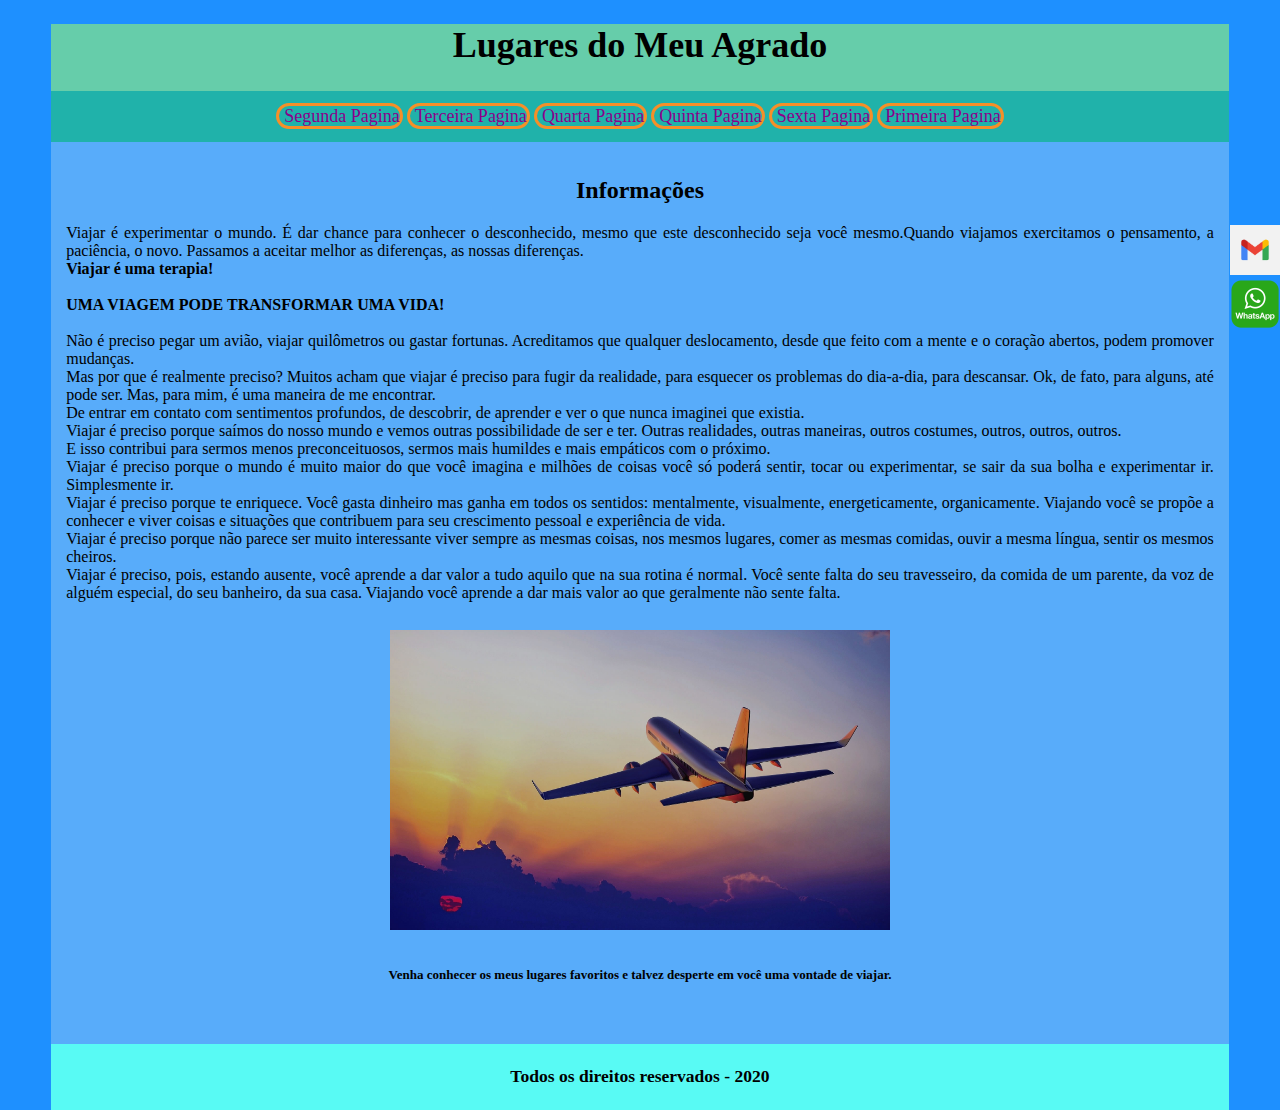
<file: index.html>
﻿<!DOCTYPE html>
<html lang="pt-BR">
<head>
    <meta charset="UTF-8">
    <title>Lugares do Meu Agrado</title>
    <meta charset="UTF-8">
    <link rel="stylesheet" href="style1.css">
	<link rel="icon" href="logo.png">
</head>
<body class="tamanho-corpo">
	<div id="icone-flutuante">
		<a href="mailto:claudineibitta@gmail.com?subject=">
			<img src="novologo.jpg" width="50px" height="50px"><br>
		<a target="_blank" href="https://api.whatsapp.com/send?phone=5571994045459&text=Oi gostaria de informações sobre
			as suas viagens.">
			<img src="wpp.png" width="50px" height="50px" alt="Icone do Whatsapp para iniciar contato">
		</a>
	</div>
	<header>
		<div id="topo">
			<b><h1>Lugares do Meu Agrado</h1></b>
		</div>
		<div id="menu">
			<nav>
				<a class="item-menu" href="page2.html">Segunda Pagina</a>
				<a class="item-menu" href="page3.html">Terceira Pagina</a>
				<a class="item-menu" href="page4.html">Quarta Pagina</a>
				<a class="item-menu" href="page5.html">Quinta Pagina</a>
				<a class="item-menu" href="page6.html">Sexta Pagina</a>
				<a class="item-menu" href="index1.html">Primeira Pagina</a>
			</nav>
		</div>
	</header>
	<main>
		<div id="conteudo">
			<h2 style="text-align: center;">Informações</h2>
			Viajar é experimentar o mundo. É dar chance para conhecer o desconhecido, mesmo que este desconhecido
				seja você mesmo.Quando viajamos exercitamos o pensamento, a paciência, o novo. Passamos a aceitar
				melhor as diferenças, as nossas diferenças.<br><b>Viajar é uma terapia!</b><br><br>
			<b>UMA VIAGEM PODE TRANSFORMAR UMA VIDA!</b><br><br>
			Não é preciso pegar um avião, viajar quilômetros ou gastar fortunas. Acreditamos que qualquer deslocamento,
			desde que feito com a mente e o coração abertos, podem promover mudanças.<br>Mas por que é realmente preciso?
Muitos acham que viajar é preciso para fugir da realidade, para esquecer os problemas do dia-a-dia, para descansar.
			Ok, de fato, para alguns, até pode ser. Mas, para mim, é uma maneira de me encontrar. <br>De entrar em contato
			com sentimentos profundos, de descobrir, de aprender e ver o que nunca imaginei que existia. <br>Viajar é
			preciso porque saímos do nosso mundo e vemos outras possibilidade de ser e ter. Outras realidades, outras
			maneiras, outros costumes, outros, outros, outros. <br>E isso contribui para sermos menos preconceituosos,
			sermos mais humildes e mais empáticos com o próximo. <br>Viajar é preciso porque o mundo é muito maior do
			que você imagina e milhões de coisas você só poderá sentir, tocar ou experimentar, se sair da sua bolha e
			experimentar ir. Simplesmente ir. <br>Viajar é preciso porque te enriquece. Você gasta dinheiro mas ganha em
			todos os sentidos: mentalmente, visualmente, energeticamente, organicamente. Viajando você se propõe a
			conhecer e viver coisas e situações que contribuem para seu crescimento pessoal e experiência de vida. <br>
			Viajar é preciso porque não parece ser muito interessante viver sempre as mesmas coisas, nos mesmos lugares,
			comer as mesmas comidas, ouvir a mesma língua, sentir os mesmos cheiros. <br>Viajar é preciso, pois, estando
			ausente, você aprende a dar valor a tudo aquilo que na sua rotina é normal. Você sente falta do seu
			travesseiro, da comida de um parente, da voz de alguém especial, do seu banheiro, da sua casa. Viajando você
			aprende a dar mais valor ao que geralmente não sente falta.<br><br>
			<div id="imagem-pagprincipal">
				<img src="1.jpg" width="500px" height="300px" alt="Marca do site de viagens"><br><br>
				<h4>Venha conhecer os meus lugares favoritos e talvez desperte em você uma vontade de viajar.</h4>
			</div><br>
		</div>
	</main>
	<footer>
		<div id="rodape">
			<h3><b>Todos os direitos reservados - 2020</b></h3>
		</div>
	</footer>
</body>
</html>
</file>
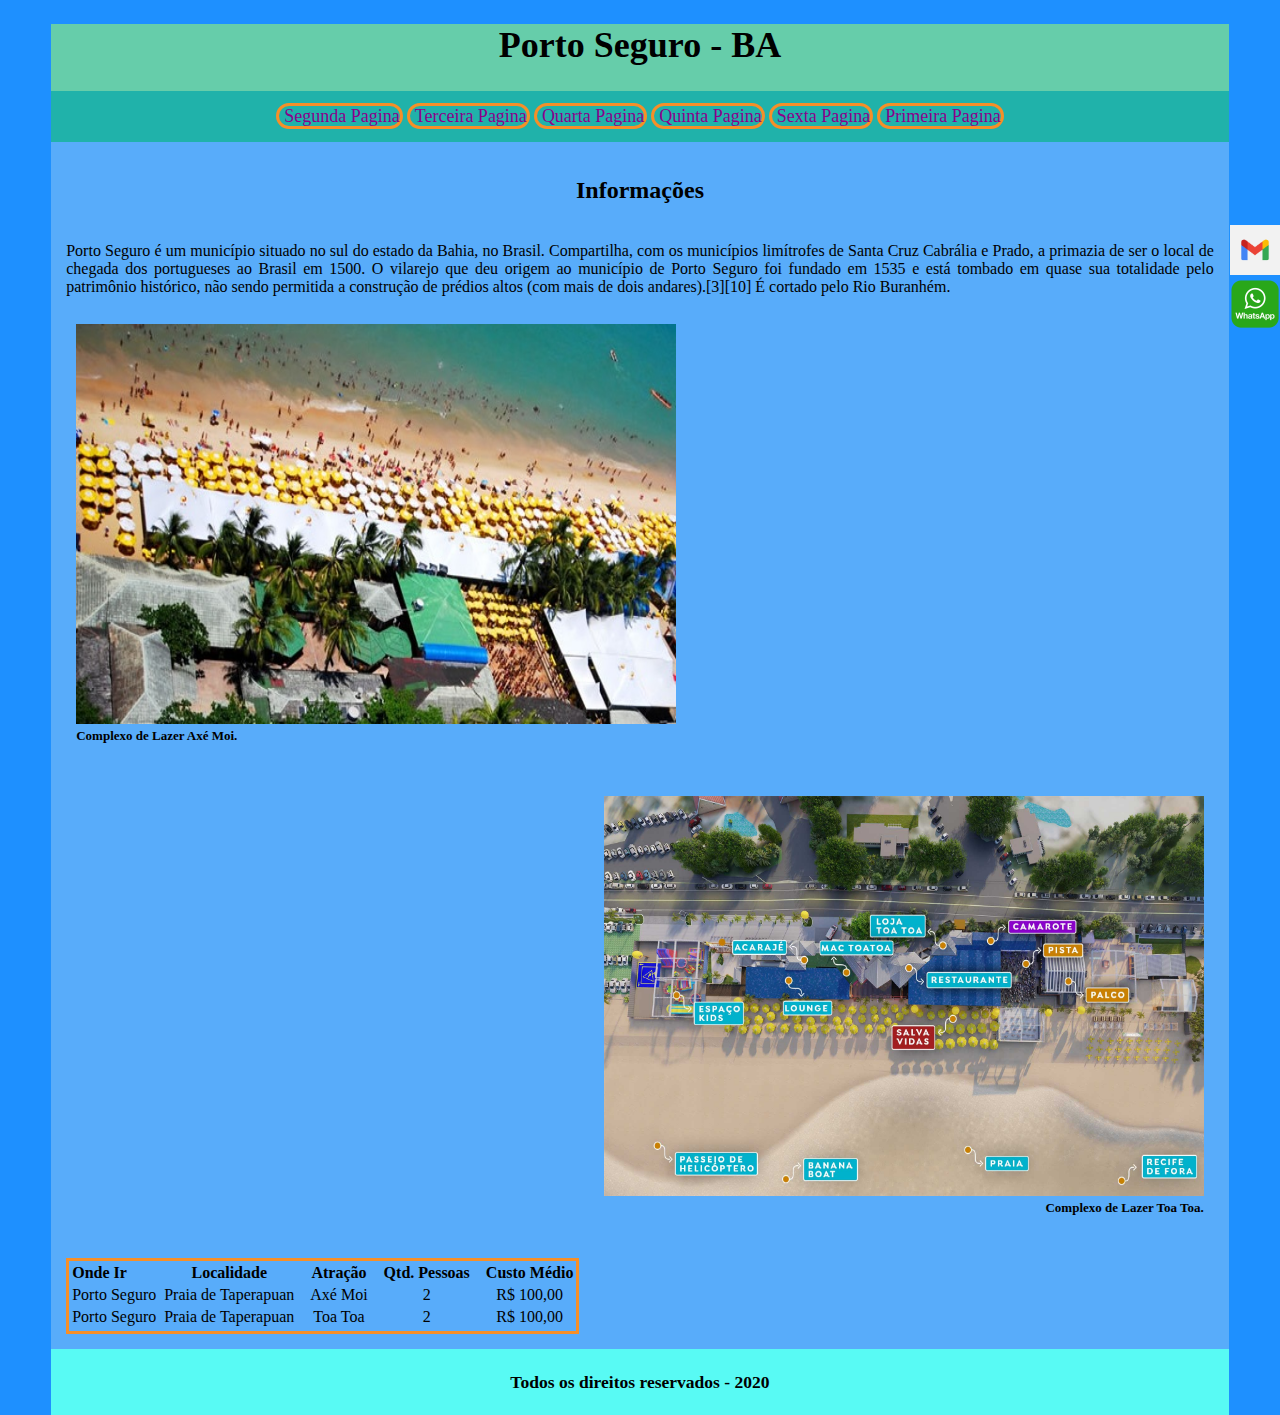
<file: page2.html>
<!DOCTYPE html>
<html lang="pt-BR">
    <head>
        <meta charset="UTF-8">
        <title>Page 2</title>
        <meta charset="UTF-8">
        <link rel="stylesheet" href="style1.css">
        <link rel="icon" href="logo.png">
    </head>
    <body class="tamanho-corpo">
        <div id="icone-flutuante">
            <a href="mailto:claudineibitta@gmail.com?subject=">
                <img src="novologo.jpg" width="50px" height="50px"><br>
            </a>
            <a target="_blank" href="https://api.whatsapp.com/send?phone=5571994045459&text=Oi gostaria de informações
            sobre as suas viagens.">
                <img src="wpp.png" width="50px" height="50px" alt="Icone do Whatsapp para iniciar contato">
            </a>
        </div>
        <header>
            <div id="topo">
                <b><h1>Porto Seguro - BA</h1></b>
            </div>
            <div id="menu">
                <nav>
                    <a class="item-menu" href="page2.html">Segunda Pagina</a>
                    <a class="item-menu" href="page3.html">Terceira Pagina</a>
                    <a class="item-menu" href="page4.html">Quarta Pagina</a>
                    <a class="item-menu" href="page5.html">Quinta Pagina</a>
                    <a class="item-menu" href="page6.html">Sexta Pagina</a>
                    <a class="item-menu" href="index.html">Primeira Pagina</a>
                </nav>
            </div>
        </header>
        <main>
            <div id="conteudo">
                <h2 style="text-align: center;">Informações</h2><br>
                Porto Seguro é um município situado no sul do estado da Bahia, no Brasil.
                        Compartilha, com os municípios limítrofes de Santa Cruz Cabrália e Prado, a primazia de ser o local
                        de chegada dos portugueses ao Brasil em 1500. O vilarejo que deu origem ao município de Porto Seguro
                        foi fundado em 1535 e está tombado em quase sua totalidade pelo patrimônio histórico, não sendo
                        permitida a construção de prédios altos (com mais de dois andares).[3][10] É cortado pelo Rio
                        Buranhém.<br><br>
                <div id="imagem-conteudo">
                    <img src="axemoi.jpg" width="600px" height="400px" alt="Imagem de Porto Seguro"><br>
                    <b>Complexo de Lazer Axé Moi.</b><br><br><br>
                </div>
                <div id="imagem-conteudo1">
                    <img src="toatoa.jpg" width="600px" height="400px" alt="Imagem de Porto Seguro"><br>
                    <b>Complexo de Lazer Toa Toa.</b><br><br><br>
                </div>
                <table style="border: 3.5px solid #F68F28">
                    <thead style="border: 3.5px solid #F68F28">
                        <tr>
                            <th>Onde Ir</th>
                            <th><th style="text-align: center;">Localidade</th></th>
                            <th><th><th><th style="text-align: center;">Atração</th></th>
                            <th><th><th><th style="text-align: center;">Qtd. Pessoas</th></th>
                            <th><th><th><th style="text-align: center;">Custo Médio</th></th>
                        </tr>
                    </thead>
                    <tbody>
                        <tr>
                            <td>Porto Seguro</td>
                            <td><td style="text-align: center;">Praia de Taperapuan<td><td></td></td>
                            <td><td style="text-align: center;">Axé Moi</td></td>
                            <td><td><td><td style="text-align: center;">2</td></td>
                            <td><td><td><td style="text-align: center;">R$ 100,00</td></td>
                        </tr>
                        <tr>
                            <td>Porto Seguro</td>
                            <td><td style="text-align: center;">Praia de Taperapuan<td><td></td></td>
                            <td><td style="text-align: center;">Toa Toa</td></td>
                            <td><td><td><td style="text-align: center;">2</td></td>
                            <td><td><td><td style="text-align: center;">R$ 100,00</td></td>
                        </tr>
                    </tbody>
                    <tfoot>
                        <tr>
                        </tr>
                    </tfoot>
                </table>
            </div>
        </main>
        <footer>
            <div id="rodape">
                <h3>Todos os direitos reservados - 2020</h3>
            </div>
        </footer>
    </body>
</html>
</file>
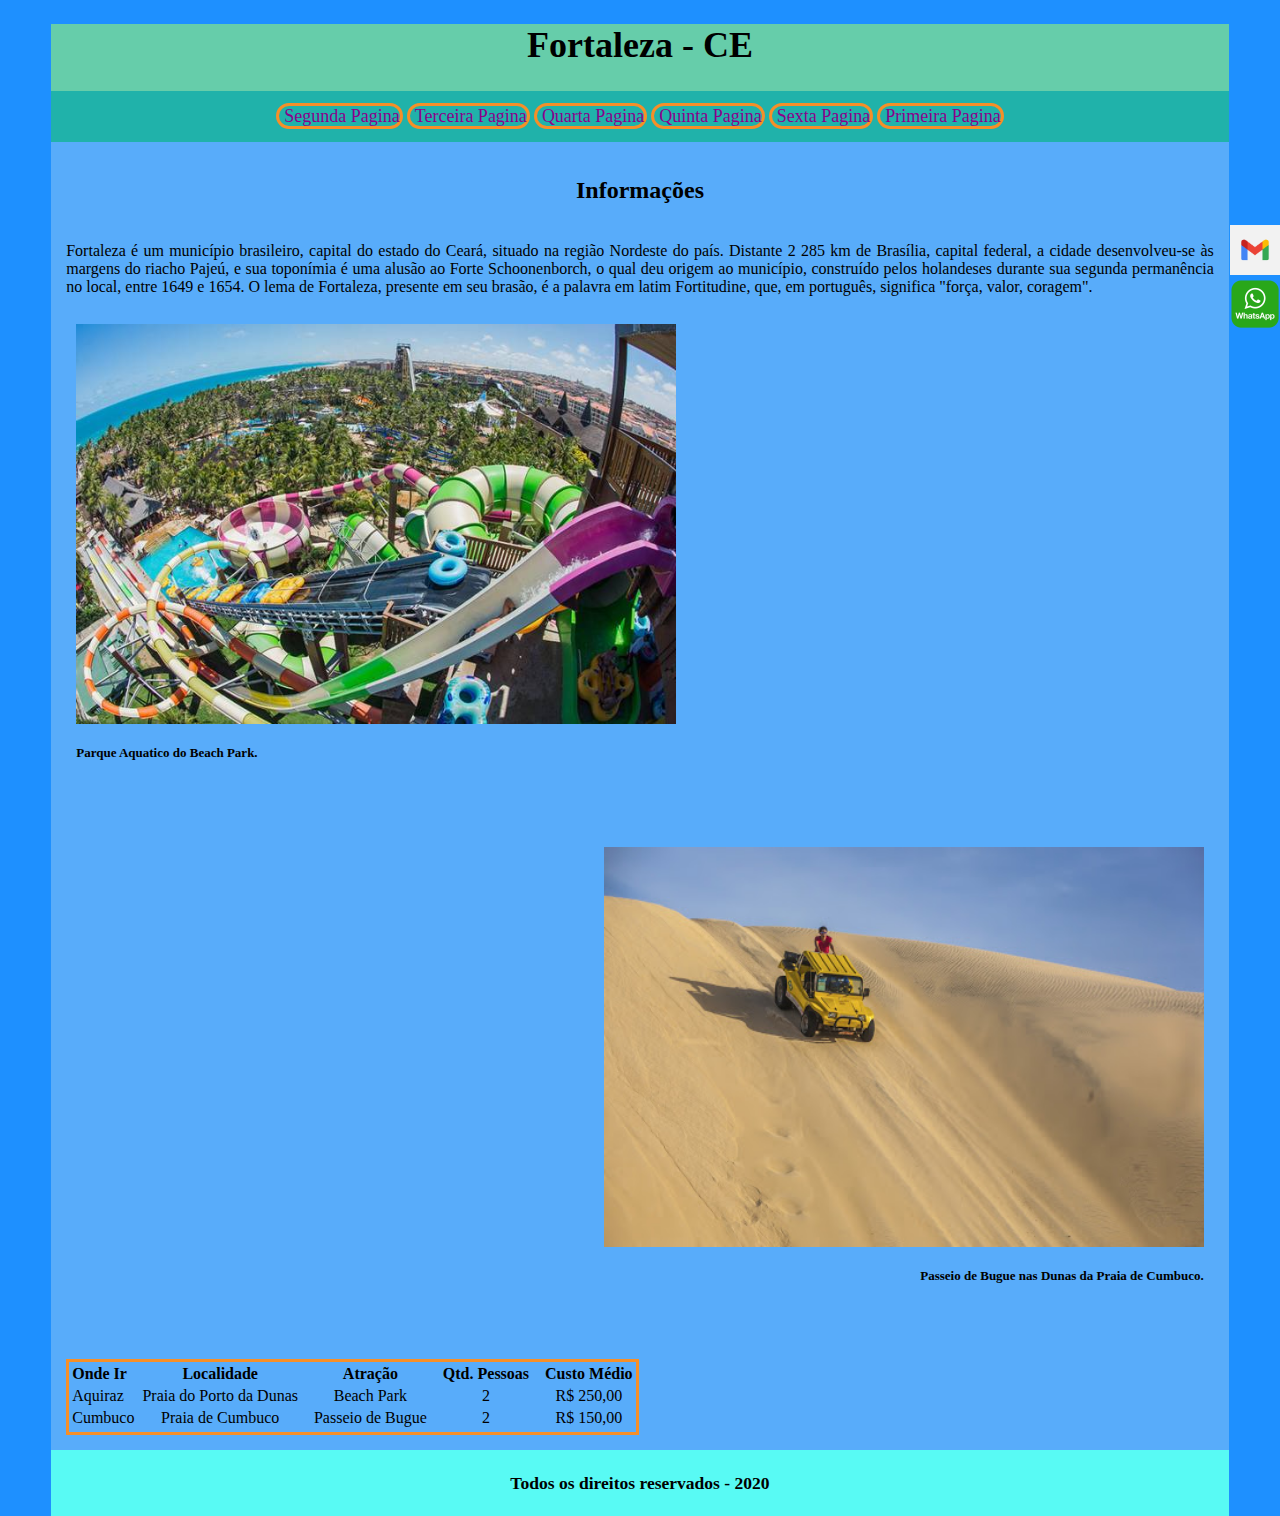
<file: page3.html>
<!DOCTYPE html>
<html lang="pt-BR">
    <head>
        <meta charset="UTF-8">
        <title>Page 3</title>
        <meta charset="UTF-8">
        <link rel="stylesheet" href="style1.css">
        <link rel="icon" href="logo.png">
    </head>
    <body class="tamanho-corpo">
        <div id="icone-flutuante">
            <a href="mailto:claudineibitta@gmail.com?subject=">
                <img src="novologo.jpg" width="50px" height="50px"><br>
            </a>
            <a target="_blank" href="https://api.whatsapp.com/send?phone=5571994045459&text=Oi gostaria de informações sobre
                as suas viagens.">
                <img src="wpp.png" width="50px" height="50px" alt="Icone do Whatsapp para iniciar contato">
            </a>
        </div>
        <header>
                <div id="topo">
                    <b><h1>Fortaleza - CE</h1></b>
                </div>
                <div id="menu">
                    <nav>
                        <a class="item-menu" href="page2.html">Segunda Pagina</a>
                        <a class="item-menu" href="page3.html">Terceira Pagina</a>
                        <a class="item-menu" href="page4.html">Quarta Pagina</a>
                        <a class="item-menu" href="page5.html">Quinta Pagina</a>
                        <a class="item-menu" href="page6.html">Sexta Pagina</a>
                        <a class="item-menu" href="index.html">Primeira Pagina</a>
                    </nav>
                </div>
	    </header>
        <main>
            <div id="conteudo">
                <h2 style="text-align: center;">Informações</h2><br>
                Fortaleza é um município brasileiro, capital do estado do Ceará, situado na região
                        Nordeste do país. Distante 2 285 km de Brasília, capital federal, a cidade desenvolveu-se às
                        margens do riacho Pajeú, e sua toponímia é uma alusão ao Forte Schoonenborch, o qual deu origem
                        ao município, construído pelos holandeses durante sua segunda permanência no local, entre 1649 e
                        1654. O lema de Fortaleza, presente em seu brasão, é a palavra em latim Fortitudine, que, em
                        português, significa "força, valor, coragem".<br><br>
                <div id="imagem-conteudo">
                    <img src="beachpark.jpg" width="600px" height="400px" alt="Imagem de Porto Seguro"><br>
                    <h4>Parque Aquatico do Beach Park.</h4><br><br><br>
                </div>
                <div id="imagem-conteudo1">
                    <img src="cumbuco.jpg" width="600px" height="400px" alt="Imagem de Porto Seguro"><br>
                    <h4>Passeio de Bugue nas Dunas da Praia de Cumbuco.</h4><br><br><br>
                </div>
                <table style="border: 3.5px solid #F68F28">
                    <thead style="border: 3.5px solid #F68F28">
                        <tr>
                            <th>Onde Ir</th>
                            <th><th style="text-align: center;">Localidade</th></th>
                            <th><th><th><th style="text-align: center;">Atração</th></th>
                            <th><th><th><th style="text-align: center;">Qtd. Pessoas</th></th>
                            <th><th><th><th style="text-align: center;">Custo Médio</th></th>
                        </tr>
                    </thead>
                    <tbody>
                        <tr>
                            <td>Aquiraz</td>
                            <td><td style="text-align: center;">Praia do Porto da Dunas<td><td></td></td>
                            <td><td style="text-align: center;">Beach Park</td></td>
                            <td><td><td><td style="text-align: center;">2</td></td>
                            <td><td><td><td style="text-align: center;">R$ 250,00</td></td>
                        </tr>
                        <tr>
                            <td>Cumbuco</td>
                            <td><td style="text-align: center;">Praia de Cumbuco<td><td></td></td>
                            <td><td style="text-align: center;">Passeio de Bugue</td></td>
                            <td><td><td><td style="text-align: center;">2</td></td>
                            <td><td><td><td style="text-align: center;">R$ 150,00</td></td>
                        </tr>
                    </tbody>
                    <tfoot>
                        <tr>
                        </tr>
                    </tfoot>
                </table>
            </div>
        </main>
        <footer>
            <div id="rodape">
                <h3>Todos os direitos reservados - 2020</h3>
            </div>
        </footer>
    </body>
</html>
</file>
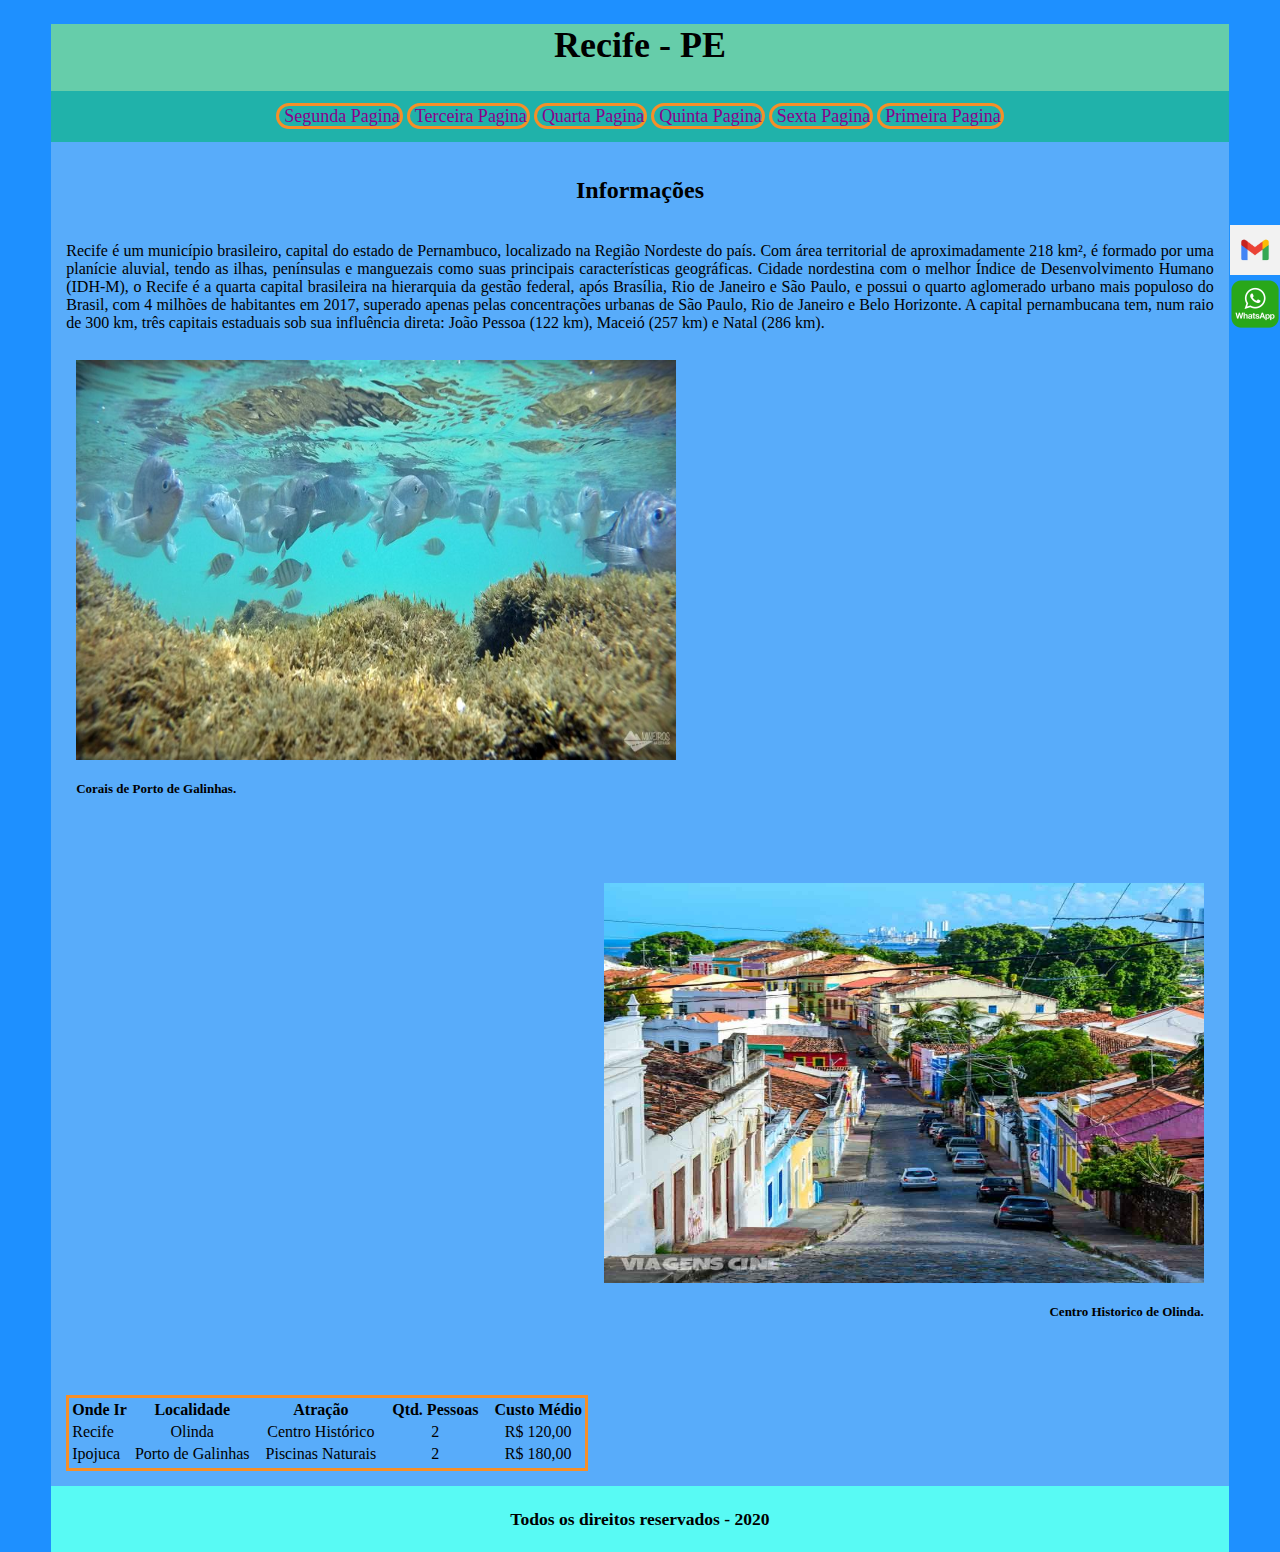
<file: page4.html>
<!DOCTYPE html>
<html lang="pt-BR">
    <head>
        <meta charset="UTF-8">
        <title>Page 4</title>
        <meta charset="UTF-8">
        <link rel="stylesheet" href="style1.css">
        <link rel="icon" href="logo.png">
    </head>
    <body class="tamanho-corpo">
            <div id="icone-flutuante">
                <a href="mailto:claudineibitta@gmail.com?subject=">
                    <img src="novologo.jpg" width="50px" height="50px"><br>
                </a>
                <a target="_blank" href="https://api.whatsapp.com/send?phone=5571994045459&text=Oi gostaria de informações sobre
                    as suas viagens.">
                    <img src="wpp.png" width="50px" height="50px" alt="Icone do Whatsapp para iniciar contato">
                </a>
            </div>
            <header>
                <div id="topo">
                    <b><h1>Recife - PE</h1></b>
                </div>
                <div id="menu">
                    <nav>
                        <a class="item-menu" href="page2.html">Segunda Pagina</a>
                        <a class="item-menu" href="page3.html">Terceira Pagina</a>
                        <a class="item-menu" href="page4.html">Quarta Pagina</a>
                        <a class="item-menu" href="page5.html">Quinta Pagina</a>
                        <a class="item-menu" href="page6.html">Sexta Pagina</a>
                        <a class="item-menu" href="index.html">Primeira Pagina</a>
                    </nav>
                </div>
            </header>
            <main>
                <div id="conteudo">
                    <h2 style="text-align: center;">Informações</h2><br>
                    Recife é um município brasileiro, capital do estado de Pernambuco, localizado na Região
                            Nordeste do país. Com área territorial de aproximadamente 218 km², é formado por uma planície
                            aluvial, tendo as ilhas, penínsulas e manguezais como suas principais características geográficas.
                            Cidade nordestina com o melhor Índice de Desenvolvimento Humano (IDH-M), o Recife é a quarta capital
                            brasileira na hierarquia da gestão federal, após Brasília, Rio de Janeiro e São Paulo, e possui o
                            quarto aglomerado urbano mais populoso do Brasil, com 4 milhões de habitantes em 2017, superado
                            apenas pelas concentrações urbanas de São Paulo, Rio de Janeiro e Belo Horizonte. A capital
                            pernambucana tem, num raio de 300 km, três capitais estaduais sob sua influência direta:
                            João Pessoa (122 km), Maceió (257 km) e Natal (286 km).<br><br>
                    <div id="imagem-conteudo">
                        <img src="corais2.jpg" width="600px" height="400px" alt="Imagem de Porto Seguro"><br>
                        <h4>Corais de Porto de Galinhas.</h4><br><br><br>
                    </div>
                    <div id="imagem-conteudo1">
                        <img src="olinda2.jpg" width="600px" height="400px" alt="Imagem de Porto Seguro"><br>
                        <h4>Centro Historico de Olinda.</h4><br><br><br>
                    </div>
                <table style="border: 3.5px solid #F68F28">
                        <thead style="border: 3.5px solid #F68F28">
                            <tr>
                                <th>Onde Ir</th>
                                <th><th style="text-align: center;">Localidade</th></th>
                                <th><th><th><th style="text-align: center;">Atração</th></th>
                                <th><th><th><th style="text-align: center;">Qtd. Pessoas</th></th>
                                <th><th><th><th style="text-align: center;">Custo Médio</th></th>
                            </tr>
                        </thead>
                        <tbody>
                            <tr>
                                <td>Recife</td>
                                <td><td style="text-align: center;">Olinda<td><td></td></td>
                                <td><td style="text-align: center;">Centro Histórico</td></td>
                                <td><td><td><td style="text-align: center;">2</td></td>
                                <td><td><td><td style="text-align: center;">R$ 120,00</td></td>
                            </tr>
                            <tr>
                                <td>Ipojuca</td>
                                <td><td style="text-align: center;">Porto de Galinhas<td><td></td></td>
                                <td><td style="text-align: center;">Piscinas Naturais</td></td>
                                <td><td><td><td style="text-align: center;">2</td></td>
                                <td><td><td><td style="text-align: center;">R$ 180,00</td></td>
                            </tr>
                        </tbody>
                        <tfoot>
                            <tr>
                            </tr>
                        </tfoot>
                </table>
                </div>
            </main>
            <footer>
                <div id="rodape">
                    <h3>Todos os direitos reservados - 2020</h3>
                </div>
            </footer>
    </body>
</html>
</file>
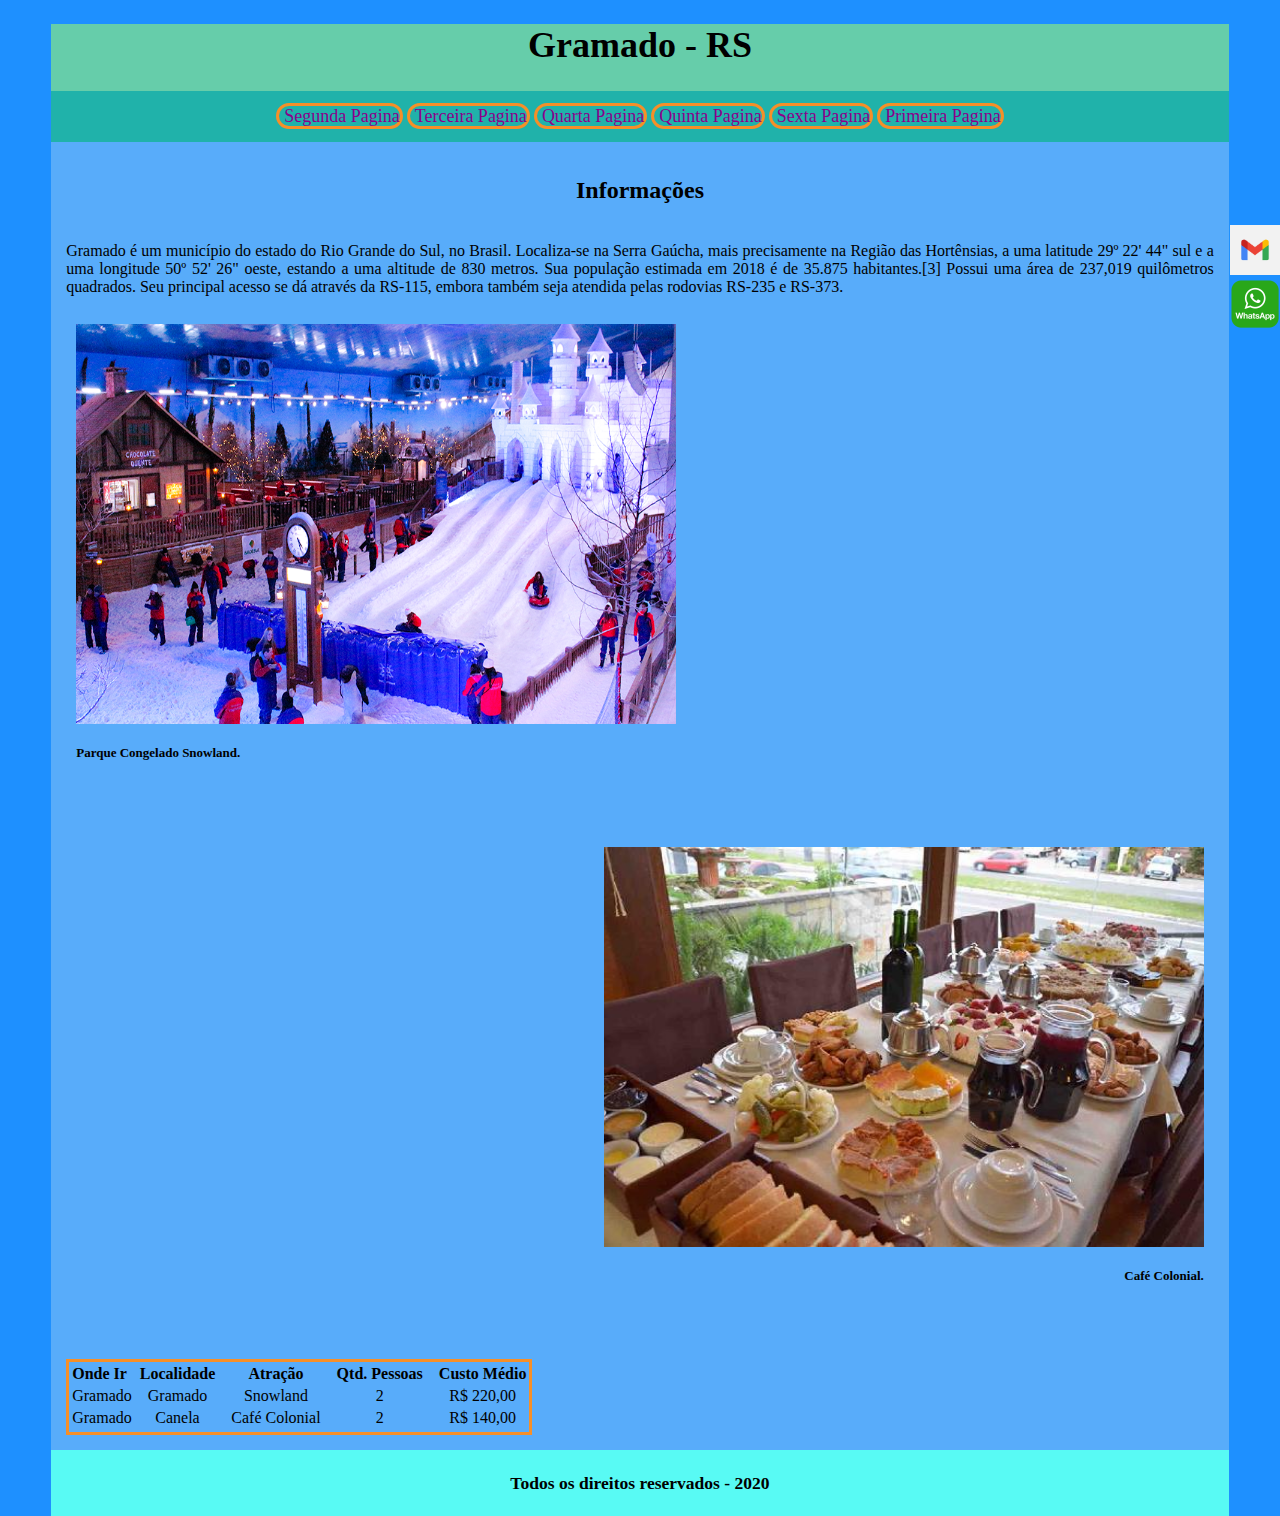
<file: page5.html>
<!DOCTYPE html>
<html lang="pt-BR">
    <head>
        <meta charset="UTF-8">
        <title>Page 5</title>
        <meta charset="UTF-8">
        <link rel="stylesheet" href="style1.css">
        <link rel="icon" href="logo.png">
    </head>
    <body class="tamanho-corpo">
        <div id="icone-flutuante">
            <a href="mailto:claudineibitta@gmail.com?subject=">
                <img src="novologo.jpg" width="50px" height="50px"><br>
            </a>
            <a target="_blank" href="https://api.whatsapp.com/send?phone=5571994045459&text=Oi gostaria de informações sobre
                as suas viagens.">
                <img src="wpp.png" width="50px" height="50px" alt="Icone do Whatsapp para iniciar contato">
            </a>
        </div>
        <header>
            <div id="topo">
                <b><h1>Gramado - RS</h1></b>
            </div>
            <div id="menu">
                <nav>
                    <a class="item-menu" href="page2.html">Segunda Pagina</a>
                    <a class="item-menu" href="page3.html">Terceira Pagina</a>
                    <a class="item-menu" href="page4.html">Quarta Pagina</a>
                    <a class="item-menu" href="page5.html">Quinta Pagina</a>
                    <a class="item-menu" href="page6.html">Sexta Pagina</a>
                    <a class="item-menu" href="index.html">Primeira Pagina</a>
                </nav>
            </div>
        </header>
        <main>
            <div id="conteudo">
                <h2 style="text-align: center;">Informações</h2><br>
                Gramado é um município do estado do Rio Grande do Sul, no Brasil. Localiza-se na Serra
                        Gaúcha, mais precisamente na Região das Hortênsias, a uma latitude 29º 22' 44" sul e a uma longitude
                        50º 52' 26" oeste, estando a uma altitude de 830 metros. Sua população estimada em 2018 é de 35.875
                        habitantes.[3] Possui uma área de 237,019 quilômetros quadrados. Seu principal acesso se dá através
                        da RS-115, embora também seja atendida pelas rodovias RS-235 e RS-373.<br><br>
                <div id="imagem-conteudo">
                    <img src="snowland.png" width="600px" height="400px" alt="Imagem de Porto Seguro"><br>
                    <h4>Parque Congelado Snowland.</h4><br><br><br>
                </div>
                <div id="imagem-conteudo1">
                    <img src="cafecolonial.jpg" width="600px" height="400px" alt="Imagem de Porto Seguro"><br>
                    <h4>Café Colonial.</h4><br><br><br>
                </div>

            <table style="border: 3.5px solid #F68F28">
                    <thead style="border: 3.5px solid #F68F28">
                        <tr>
                            <th>Onde Ir</th>
                            <th><th style="text-align: center;">Localidade</th></th>
                            <th><th><th><th style="text-align: center;">Atração</th></th>
                            <th><th><th><th style="text-align: center;">Qtd. Pessoas</th></th>
                            <th><th><th><th style="text-align: center;">Custo Médio</th></th>
                        </tr>
                    </thead>
                    <tbody>
                        <tr>
                            <td>Gramado</td>
                            <td><td style="text-align: center;">Gramado<td><td></td></td>
                            <td><td style="text-align: center;">Snowland</td></td>
                            <td><td><td><td style="text-align: center;">2</td></td>
                            <td><td><td><td style="text-align: center;">R$ 220,00</td></td>
                        </tr>
                        <tr>
                            <td>Gramado</td>
                            <td><td style="text-align: center;">Canela<td><td></td></td>
                            <td><td style="text-align: center;">Café Colonial</td></td>
                            <td><td><td><td style="text-align: center;">2</td></td>
                            <td><td><td><td style="text-align: center;">R$ 140,00</td></td>
                        </tr>
                    </tbody>
                    <tfoot>
                        <tr>
                        </tr>
                    </tfoot>
            </table>
            </div>
        </main>
        <footer>
            <div id="rodape">
                <h3>Todos os direitos reservados - 2020</h3>
            </div>
        </footer>
    </body>
</html>
</file>
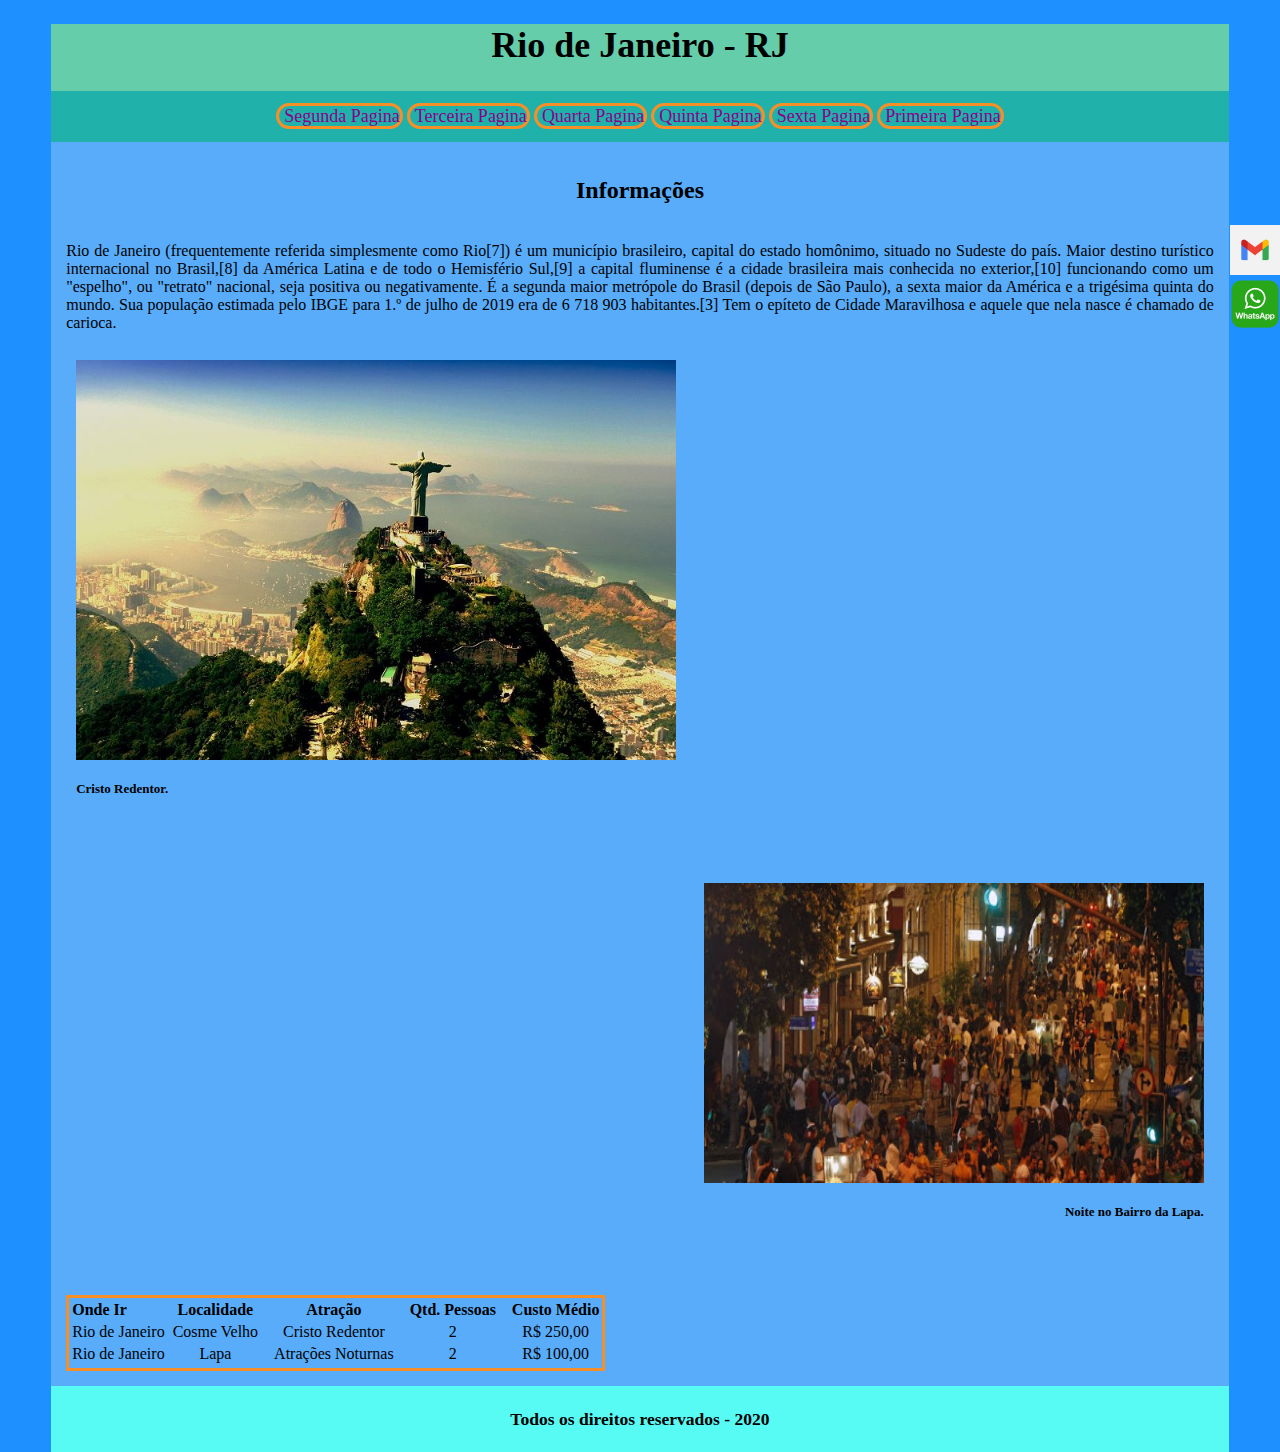
<file: page6.html>
<!DOCTYPE html>
<html lang="pt-BR">
    <head>
        <meta charset="UTF-8">
        <title>Page 5</title>
        <meta charset="UTF-8">
        <link rel="stylesheet" href="style1.css">
        <link rel="icon" href="logo.png">
    </head>
    <body class="tamanho-corpo">
        <div id="icone-flutuante">
            <a href="mailto:claudineibitta@gmail.com?subject=">
                <img src="novologo.jpg" width="50px" height="50px"><br>
            </a>
            <a target="_blank" href="https://api.whatsapp.com/send?phone=5571994045459&text=Oi gostaria de informações sobre
                as suas viagens.">
                <img src="wpp.png" width="50px" height="50px" alt="Icone do Whatsapp para iniciar contato">
            </a>
        </div>
        <header>
            <div id="topo">
                <b><h1>Rio de Janeiro - RJ</h1></b>
            </div>
            <div id="menu">
                <nav>
                    <a class="item-menu" href="page2.html">Segunda Pagina</a>
                    <a class="item-menu" href="page3.html">Terceira Pagina</a>
                    <a class="item-menu" href="page4.html">Quarta Pagina</a>
                    <a class="item-menu" href="page5.html">Quinta Pagina</a>
                    <a class="item-menu" href="page6.html">Sexta Pagina</a>
                    <a class="item-menu" href="index.html">Primeira Pagina</a>
                </nav>
            </div>
        </header>
        <main>
            <div id="conteudo">
                <h2 style="text-align: center;">Informações</h2><br>
                Rio de Janeiro (frequentemente referida simplesmente como Rio[7]) é um município
                        brasileiro, capital do estado homônimo, situado no Sudeste do país. Maior destino turístico
                        internacional no Brasil,[8] da América Latina e de todo o Hemisfério Sul,[9] a capital fluminense
                        é a cidade brasileira mais conhecida no exterior,[10] funcionando como um "espelho", ou "retrato"
                        nacional, seja positiva ou negativamente. É a segunda maior metrópole do Brasil
                        (depois de São Paulo), a sexta maior da América e a trigésima quinta do mundo. Sua população
                        estimada pelo IBGE para 1.º de julho de 2019 era de 6 718 903 habitantes.[3] Tem o epíteto de
                        Cidade Maravilhosa e aquele que nela nasce é chamado de carioca.<br><br>
                <div id="imagem-conteudo">
                    <img src="cristo.jpg" width="600px" height="400px" alt="Imagem de Porto Seguro"><br>
                    <h4>Cristo Redentor.</h4><br><br><br>
                </div>
                <div id="imagem-conteudo1">
                    <img src="lapa1.jpg" width="500px" height="300px" alt="Imagem de Porto Seguro"><br>
                    <h4>Noite no Bairro da Lapa.</h4><br><br><br>
                </div>
               <table style="border: 3.5px solid #F68F28">
                    <thead style="border: 3.5px solid #F68F28">
                        <tr>
                            <th>Onde Ir</th>
                            <th><th style="text-align: center;">Localidade</th></th>
                            <th><th><th><th style="text-align: center;">Atração</th></th>
                            <th><th><th><th style="text-align: center;">Qtd. Pessoas</th></th>
                            <th><th><th><th style="text-align: center;">Custo Médio</th></th>
                        </tr>
                    </thead>
                    <tbody>
                        <tr>
                            <td>Rio de Janeiro</td>
                            <td><td style="text-align: center;">Cosme Velho<td><td></td></td>
                            <td><td style="text-align: center;">Cristo Redentor</td></td>
                            <td><td><td><td style="text-align: center;">2</td></td>
                            <td><td><td><td style="text-align: center;">R$ 250,00</td></td>
                        </tr>
                        <tr>
                            <td>Rio de Janeiro</td>
                            <td><td style="text-align: center;">Lapa<td><td></td></td>
                            <td><td style="text-align: center;">Atrações Noturnas</td></td>
                            <td><td><td><td style="text-align: center;">2</td></td>
                            <td><td><td><td style="text-align: center;">R$ 100,00</td></td>
                        </tr>
                    </tbody>
                    <tfoot>
                        <tr>
                        </tr>
                    </tfoot>
                </table>
            </div>
        </main>
        <footer>
            <div id="rodape">
                <h3>Todos os direitos reservados - 2020</h3>
            </div>
        </footer>
    </body>
</html>
</file>
<file: style1.css>
/* style.css */

* {
    margin: 3;
}

a {
	color: #8B008B;
	text-decoration: none;
}

/* Inicio Id*/

#topo {

    background-color: #66CDAA;  #483D8B
	padding-top: 5px;
	padding-bottom: 1px;
	text-align: center;
	font-size: 18px;
	font-family: Apple Chancery, cursive;

}

#menu {

	background-color: #20B2AA;
	padding-top: 15px;
	padding-bottom: 15px;
	text-align: center;
	font-size: 16px;
	font-family: Apple Chancery, cursive;
	
}

#icone-flutuante {
	position: fixed;
	right: 0;
	top: 25%

}

#conteudo {

	background-color: #58ACFA;
	padding-top: 5px;
	padding-bottom: 30px;
	padding: 15px;
    text-align: justify;
	font-size: 16px;
	font-family: Apple Chancery, cursive;

}

#imagem-pagprincipal{

    text-align: center;
    font-size: 13px;
    padding: 10px;

}

#imagem-conteudo{

    text-align: left;
    font-size: 13px;
    padding: 10px;

}

#imagem-conteudo1{

    text-align: right;
    font-size: 13px;
    padding: 10px;

}

#rodape{

	background-color: #58FAF4;
	padding: 5px;
	text-align: center;
	font-size: 15px;
	font-family: Apple Chancery, cursive;

}

/* Fim id*/

/* Inicio Classe */

.item-menu{

	display: inline block;
	padding-left: 5px;
	font-size: 18px;
	border-radius: 15px;
	border: 3.5px solid #F68F28;
	overflow: hidden;

}

.item-menu:hover{
    
	background-color: #58ACFA;
	color: gold;
	width: 500px;
	font-size: 25px;
	font-weight: 200px;
	border: 2px solid #F68F28;
	font-family: Apple Chancery, cursive;

}

.tamanho-corpo {

	width: 92%;
	margin: auto;
	background-color: #1E90FF;
	background-repeat: no-repeat;
	font-family: Apple Chancery, cursive;

}

/* Fim Classe */

/* Inicio Tag */

main {​​​​
    display: flex;
}​​​​


/* Fim Tag */
</file>
